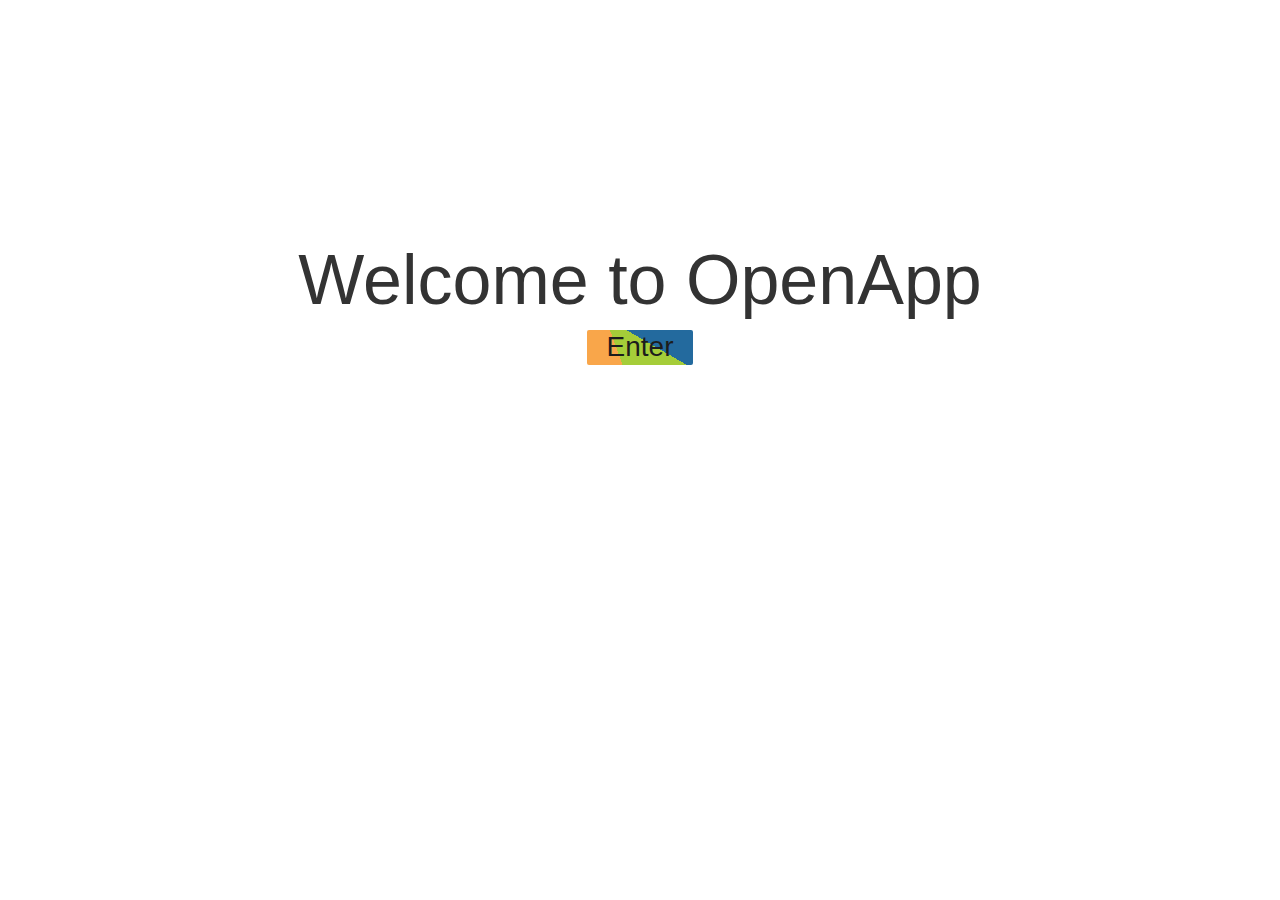
<file: index.html>
<!doctype html>
<html class="no-js" lang="en">

<head>
  <meta charset="utf-8">
  <title>OpenLab DevTools</title>
  <link rel="icon" href="favicon.ico">
  <meta name="description" content="The OpenLab DevTools">
  <!-- Bootstrap -->
  <link rel="stylesheet" href="https://maxcdn.bootstrapcdn.com/bootstrap/3.3.7/css/bootstrap.min.css">

  <meta name="viewport" content="width=device-width, initial-scale=1">

  <link rel="manifest" href="site.webmanifest">
  <link rel="apple-touch-icon" href="icon.png">
  <!-- Place favicon.ico in the root directory -->

  <link rel="stylesheet" href="css/normalize.css">
  <link rel="stylesheet" href="css/main.css">

  <meta name="theme-color" content="#fafafa">

  <style>


  </style>
</head>

<body>
  <!--[if IE]>
    <p class="browserupgrade">You are using an <strong>outdated</strong> browser. Please <a href="https://browsehappy.com/">upgrade your browser</a> to improve your experience and security.</p>
  <![endif]-->
  <!-- ------------------------------------------------------------------------ -->

  <div class="indexMain">
    <span class="indexWellText">Welcome to OpenApp</span>

    <br>

    <from>
      <a href="App/App.html"> <button class="indexButton">Enter</button></a>
    </from>
  </div>

  <!-- ------------------------------------------------------------------------ -->
  <script src="js/vendor/modernizr-3.7.1.min.js"></script>
  <script src="https://code.jquery.com/jquery-3.3.1.min.js" integrity="sha256-FgpCb/KJQlLNfOu91ta32o/NMZxltwRo8QtmkMRdAu8=" crossorigin="anonymous"></script>
  <script>window.jQuery || document.write('<script src="js/vendor/jquery-3.3.1.min.js"><\/script>')</script>
  <script src="js/plugins.js"></script>
  <script src="js/main.js"></script>

  <!-- Google Analytics: change UA-XXXXX-Y to be your site's ID. -->
  <script>
    window.ga = function () { ga.q.push(arguments) }; ga.q = []; ga.l = +new Date;
    ga('create', 'UA-XXXXX-Y', 'auto'); ga('set','transport','beacon'); ga('send', 'pageview')
  </script>
  <script src="https://www.google-analytics.com/analytics.js" async defer></script>
</body>

</html>
</file>
<file: css/main.css>
/*! HTML5 Boilerplate v7.1.0 | MIT License | https://html5boilerplate.com/ */

/* main.css 1.0.0 | MIT License | https://github.com/h5bp/main.css#readme */
/*
 * What follows is the result of much research on cross-browser styling.
 * Credit left inline and big thanks to Nicolas Gallagher, Jonathan Neal,
 * Kroc Camen, and the H5BP dev community and team.
 */

 
/* ==========================================================================
   Base styles: opinionated defaults
   ========================================================================== */

   html {
    color: #222;
    font-size: 1em;
    line-height: 1.4;
}

/*
 * Remove text-shadow in selection highlight:
 * https://twitter.com/miketaylr/status/12228805301
 *
 * Vendor-prefixed and regular ::selection selectors cannot be combined:
 * https://stackoverflow.com/a/16982510/7133471
 *
 * Customize the background color to match your design.
 */

::-moz-selection {
    background: #b3d4fc;
    text-shadow: none;
}

::selection {
    background: #b3d4fc;
    text-shadow: none;
}

/*
 * A better looking default horizontal rule
 */

hr {
    display: block;
    height: 1px;
    border: 0;
    border-top: 1px solid #ccc;
    margin: 1em 0;
    padding: 0;
}

/*
 * Remove the gap between audio, canvas, iframes,
 * images, videos and the bottom of their containers:
 * https://github.com/h5bp/html5-boilerplate/issues/440
 */

audio,
canvas,
iframe,
img,
svg,
video {
    vertical-align: middle;
}

/*
 * Remove default fieldset styles.
 */

fieldset {
    border: 0;
    margin: 0;
    padding: 0;
}

/*
 * Allow only vertical resizing of textareas.
 */

textarea {
    resize: vertical;
}

/* ==========================================================================
   Browser Upgrade Prompt
   ========================================================================== */

.browserupgrade {
    margin: 0.2em 0;
    background: #ccc;
    color: #000;
    padding: 0.2em 0;
}




 /* ==========================================================================
   Author's custom styles
   ========================================================================== */
/* The side navigation menu */
.sidebar {
  margin: 0;
  padding: 0;
  width: 200px;
  background-color: #f1f1f1;
  position: fixed;
  height: 100%;
  overflow: auto;
}

/* Sidebar links */
.sidebar a {
  display: block;
  color: black;
  padding: 16px;
  text-decoration: none;
}

/* Active/current link */
.sidebar a.active {
  background-color: #236a9e;
  color: white;
}

/* Links on mouse-over */
.sidebar a:hover:not(.active) {
  background-color: #747474;
  color: white;
}

/* Page content. The value of the margin-left property should match the value of the sidebar's width property */
div.content {
  margin-left: 200px;
  padding: 1px 16px;
  height: 1000px;
}

/* On screens that are less than 700px wide, make the sidebar into a topbar */
@media screen and (max-width: 700px) {
  .sidebar {
    width: 100%;
    height: auto;
    position: relative;
  }
  .sidebar a {float: left;}
  div.content {margin-left: 0;}
}

/* On screens that are less than 400px, display the bar vertically, instead of horizontally */
@media screen and (max-width: 400px) {
  .sidebar a {
    text-align: center;
    float: none;
  }
}

.dropdown {
  position: relative;
  display: inline-block;
}

.dropdown-content {
  display: none;
  position: absolute;
  background-color: #f9f9f9;
  min-width: 160px;
  box-shadow: 0px 8px 16px 0px rgba(0,0,0,0.2);
  padding: 12px 16px;
  z-index: 1;
}

.dropdown:hover .dropdown-content {
  display: block;
}

.indexWellText{
  text-align: center;
  font-size: 500%;
}

.indexMain{
  margin-top: 18%;
  text-align: center;
  font-family: "Roboto", sans-serif;

}

.indexButton{
  border: none;
  font-size: 200%;
  padding-left: 20px;
  padding-right: 20px;
  border-radius: 2px;
  text-align: center;
  text-decoration: none;
  display: inline-block;
  color: #1c1c1c;

  background: linear-gradient(70deg, #f9a64a 30%, rgba(0,0,0,0) 30%), linear-gradient(30deg, #a5cd39 60%, #236a9e 60%);
}

.CA_center{
  margin-top: 18%;
}


/* ==========================================================================
   Login Modal CSS
   ========================================================================== */

/* The Modal (background) */
.modal {
  display: none; /* Hidden by default */
  position: fixed; /* Stay in place */
  z-index: 1; /* Sit on top */
  left: 0;
  top: 0;
  width: 100%; /* Full width */
  height: 100%; /* Full height */
  overflow: auto; /* Enable scroll if needed */
  background-color: rgb(0,0,0); /* Fallback color */
  background-color: rgba(0,0,0,0.4); /* Black w/ opacity */
}

/* Modal Content/Box */
.modal-content-login {
  font-family: "Roboto", sans-serif;
  font-size: 130%;
  background-color: #fefefe;
  margin: 15% auto; /* 15% from the top and centered */
  padding: 20px;
  border: 1px solid #888;
  width: 20%; /* Could be more or less, depending on screen size */
}

.modal-content-register {
  font-family: "Roboto", sans-serif;
  font-size: 100%;
  background-color: #fefefe;
  margin: 15% auto; /* 15% from the top and centered */
  padding: 20px;
  border: 1px solid #888;
  width: 20%; /* Could be more or less, depending on screen size */
}

.modal-content-loginEmail {
  font-family: "Roboto", sans-serif;
  font-size: 100%;
  background-color: #fefefe;
  margin: 15% auto; /* 15% from the top and centered */
  padding: 20px;
  border: 1px solid #888;
  width: 20%; /* Could be more or less, depending on screen size */
}

/* The Close Button */
.close {
  color: #aaa;
  float: right;
  font-size: 28px;
  font-weight: bold;
}

.close:hover,
.close:focus {
  color: black;
  text-decoration: none;
  cursor: pointer;
}
/* ==========================================================================
  Tasks classes
  ========================================================================== */

.Task{
  background-color: rgba(143, 138, 142, 0.77);
  border-radius: 1%;
  border-color: #d3d3d3;
  float: left;
  margin-left: 10%;
  margin-top: 3%;
  padding-bottom: 10%;
  padding-left: 1%;
  padding-right: 1%;
}

.TaskTitle{
  text-align: center;
  color: whitesmoke;
  font-family: "Roboto", sans-serif;
  border-top-left-radius: 1%;
  border-top-right-radius: 1%;
  /*background-color: rgba(85, 85, 85, 0.79);*/
  font-size: 150%;

}

.TaskContent{
  background-color: #999999;
  border-radius: 2px;
  text-align: center;
  padding: 5%;
}

 /* ==========================================================================
   Helper classes
   ========================================================================== */

/*
 * Hide visually and from screen readers
 */

 .hidden {
  display: none !important;
}

/*
* Hide only visually, but have it available for screen readers:
* https://snook.ca/archives/html_and_css/hiding-content-for-accessibility
*
* 1. For long content, line feeds are not interpreted as spaces and small width
*    causes content to wrap 1 word per line:
*    https://medium.com/@jessebeach/beware-smushed-off-screen-accessible-text-5952a4c2cbfe
*/

.visuallyhidden {
  border: 0;
  clip: rect(0 0 0 0);
  height: 1px;
  margin: -1px;
  overflow: hidden;
  padding: 0;
  position: absolute;
  width: 1px;
  white-space: nowrap; /* 1 */
}

/*
* Extends the .visuallyhidden class to allow the element
* to be focusable when navigated to via the keyboard:
* https://www.drupal.org/node/897638
*/

.visuallyhidden.focusable:active,
.visuallyhidden.focusable:focus {
  clip: auto;
  height: auto;
  margin: 0;
  overflow: visible;
  position: static;
  width: auto;
  white-space: inherit;
}

/*
* Hide visually and from screen readers, but maintain layout
*/

.invisible {
  visibility: hidden;
}

/*
* Clearfix: contain floats
*
* For modern browsers
* 1. The space content is one way to avoid an Opera bug when the
*    `contenteditable` attribute is included anywhere else in the document.
*    Otherwise it causes space to appear at the top and bottom of elements
*    that receive the `clearfix` class.
* 2. The use of `table` rather than `block` is only necessary if using
*    `:before` to contain the top-margins of child elements.
*/

.clearfix:before,
.clearfix:after {
  content: " "; /* 1 */
  display: table; /* 2 */
}

.clearfix:after {
  clear: both;
}

 
/* ==========================================================================
   EXAMPLE Media Queries for Responsive Design.
   These examples override the primary ('mobile first') styles.
   Modify as content requires.
   ========================================================================== */

   @media only screen and (min-width: 35em) {
    /* Style adjustments for viewports that meet the condition */
}

@media print,
       (-webkit-min-device-pixel-ratio: 1.25),
       (min-resolution: 1.25dppx),
       (min-resolution: 120dpi) {
    /* Style adjustments for high resolution devices */
}

 
/* ==========================================================================
   Print styles.
   Inlined to avoid the additional HTTP request:
   https://www.phpied.com/delay-loading-your-print-css/
   ========================================================================== */

   @media print {
    *,
    *:before,
    *:after {
        background: transparent !important;
        color: #000 !important; /* Black prints faster */
        -webkit-box-shadow: none !important;
        box-shadow: none !important;
        text-shadow: none !important;
    }

    a,
    a:visited {
        text-decoration: underline;
    }

    a[href]:after {
        content: " (" attr(href) ")";
    }

    abbr[title]:after {
        content: " (" attr(title) ")";
    }

    /*
     * Don't show links that are fragment identifiers,
     * or use the `javascript:` pseudo protocol
     */

    a[href^="#"]:after,
    a[href^="javascript:"]:after {
        content: "";
    }

    pre {
        white-space: pre-wrap !important;
    }
    pre,
    blockquote {
        border: 1px solid #999;
        page-break-inside: avoid;
    }

    /*
     * Printing Tables:
     * http://css-discuss.incutio.com/wiki/Printing_Tables
     */

    thead {
        display: table-header-group;
    }

    tr,
    img {
        page-break-inside: avoid;
    }

    p,
    h2,
    h3 {
        orphans: 3;
        widows: 3;
    }

    h2,
    h3 {
        page-break-after: avoid;
    }
}
</file>
